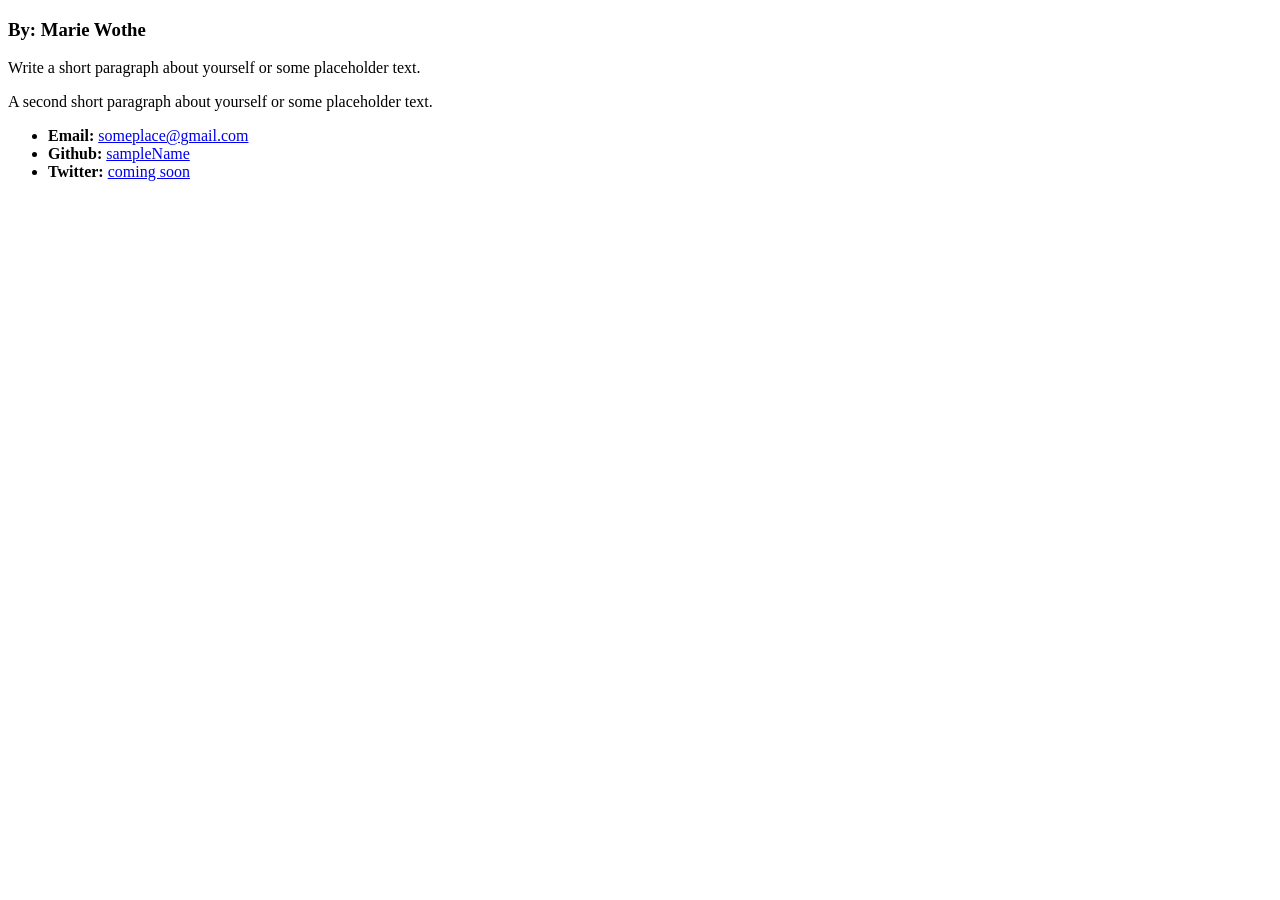
<file: HTML_Homework/index.html>
<!DOCTYPE html>
<html lang="en-us">
<head>
  <meta charset="UTF-8">
  <title>Bootstrap Weather Data Visualization</title>
</head>

<body>
  
  <!-- <nav> This is code for a naviation menu please note each page is a seperate html document 
    <ul>
      <li><strong>Home</strong></li>
      <li><a href="about.html">About Us</a></li>
      <li><a href="clients.html">Our Clients</a></li>
      <li><a href="products.html">Our Products</a></li>
      <li><a href="services.html">Our Services</a></li>
      <li><a href="contact.html">Contact Us</a></li>
    </ul>
  </nav> -->
<div class =  "container">
    <h3>By: Marie Wothe</h3>
 </div>


  

  <p>Write a short paragraph about yourself or some placeholder text.</p>
  <p>A second short paragraph about yourself or some placeholder text.</p>

  <ul>
    <li><strong>Email:</strong> <a href="#">someplace@gmail.com</a></li>
    <li><strong>Github:</strong> <a href="#">sampleName</a></li>
    <li><strong>Twitter:</strong> <a href="#">coming soon</a></li>
  </ul>




</body>
</html>
</file>
